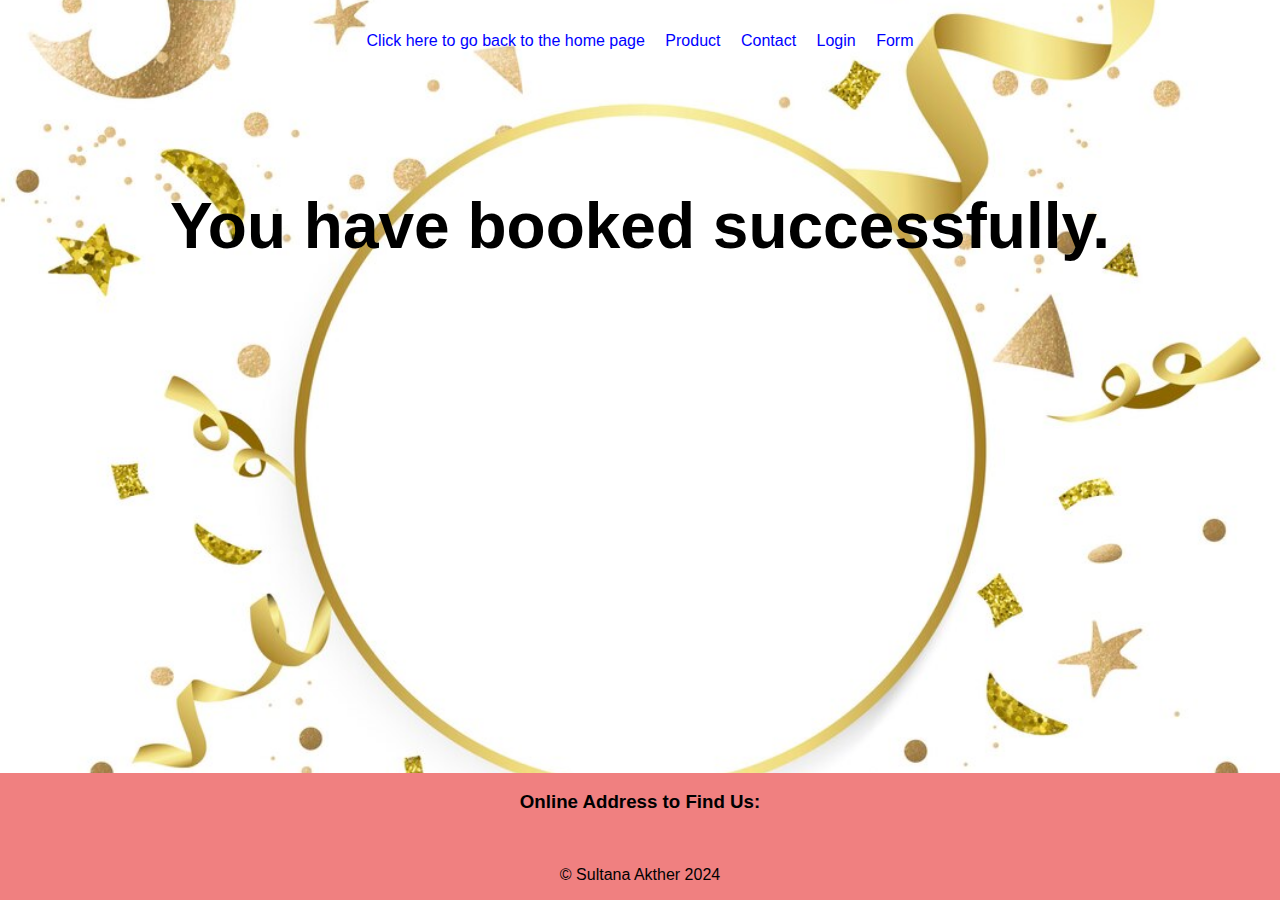
<file: booking.html>
<!DOCTYPE html>
<html lang="en">

<head>
    <meta charset="UTF-8">
    <meta name="viewport" content="width=device-width, initial-scale=1.0">
    <meta name="description" content="In this project I used link to go back to home page, header etc">
    <meta name="keywords" content="making a website by using html, css">
    <meta name="author" content="Sultana Akther">
    <!--title for webpage-->
    <title>booking confirm</title>
    <!--link to stylesheet-->
    <link rel="stylesheet" href="assets/css/style.css">
</head>

<body id="booked">
    <!--nav bar for links-->
    <nav id="booked-nav">
        <a href="index.html" aria-label="Go to home page">Click here to go back to the home page</a>
        <a href="index.html#product-details" aria-label="Go to the product section">Product</a>
        <a href="index.html#contact" aria-label="Go to the contact us section">Contact</a>
        <a href="login.html" aria-label="Go to the login page">Login</a>
        <a href="form.html" aria-label="go to the form page">Form</a>
    </nav>
    <!--main header for the page-->
    <h1 id="success">You have booked successfully.</h1>
    <footer>
        <h3>Online Address to Find Us:</h3>
        <!--used links and icon from Font Awesome Kit -->
        <a href="https://www.instagram.com/linabegum2020" target="_blank" rel="noopener"><i
                class="fa-brands fa-instagram"></i></a>
        <a href="https://www.tiktok.com/@sultana202021" target="_blank" rel="noopener"><i
                class="fa-brands fa-tiktok"></i></a>
        <!--used copyright symbol-->
        <p>&copy; Sultana Akther 2024</p>
    </footer>
</body>

</html>
</file>
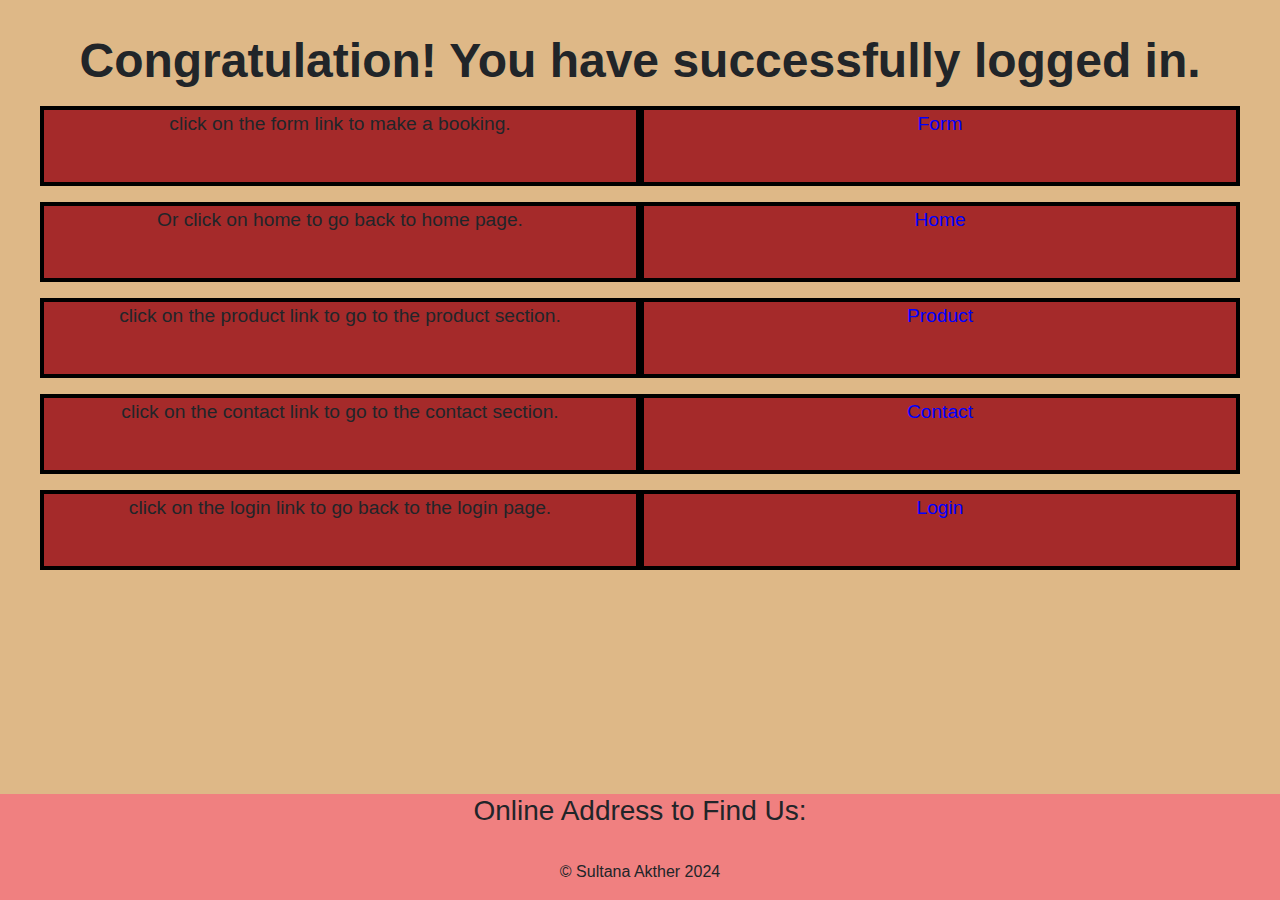
<file: congratulation.html>
<!DOCTYPE html>
<html lang="en">

<head>
    <meta charset="UTF-8">
    <meta name="viewport" content="width=device-width, initial-scale=1.0">
    <meta name="description"
        content="In this project I made congratulation page, used bootstrap, and background-color for the page etc.">
    <meta name="keywords" content="making a website by using html, css">
    <meta name="author" content="Sultana Akther">
    <title>congratulation</title>
    <!--bootstrap link copied from bootstrap-->
    <link href="https://cdn.jsdelivr.net/npm/bootstrap@5.3.3/dist/css/bootstrap.min.css" rel="stylesheet"
        integrity="sha384-QWTKZyjpPEjISv5WaRU9OFeRpok6YctnYmDr5pNlyT2bRjXh0JMhjY6hW+ALEwIH" crossorigin="anonymous">
    <!--link to stylesheet-->
    <link rel="stylesheet" href="assets/css/style.css">
</head>
<!--body for the congratulation page added id to it-->

<body id="congratulation">
    <h1 id="h1">Congratulation! You have successfully logged in.</h1>
    <!--This is script for bootstrap-->
    <script src="https://cdn.jsdelivr.net/npm/bootstrap@5.3.3/dist/js/bootstrap.bundle.min.js"
        integrity="sha384-YvpcrYf0tY3lHB60NNkmXc5s9fDVZLESaAA55NDzOxhy9GkcIdslK1eN7N6jIeHz"
        crossorigin="anonymous"></script>
    <!--I used col-sm-12, col-md-6, col-lg-4. This means there will be changes for the columns for different divices -->
    <div class="text-center container-fluid">
        <div class="row justify-content-around p-2">
            <div class="div-one col-sm-12 col-md-6 col-lg-4">
                click on the form link to make a booking.
            </div>
            <div class="div-one col-sm-12 col-md-6 col-lg-4">
                <a href="form.html" aria-label="Go to the form page">Form</a>
            </div>
        </div>
        <!--same i used here to make another raw and two column-->
        <div class="row justify-content-around p-2">
            <div class="div-one col-md-6">
                Or click on home to go back to home page.
            </div>
            <div class="div-one col-md-6">
                <a href="index.html" aria-label="Go to the home page">Home</a>
            </div>
        </div>
        <div class="row justify-content-around p-2">
            <div class="div-one col-md-6">
                click on the product link to go to the product section.
            </div>
            <div class="div-one col-md-6">
                <a href="index.html#product-details" aria-label="Go to the product section">Product</a>
            </div>
        </div>
        <div class="row justify-content-around p-2">
            <div class="div-one col-md-6">
                click on the contact link to go to the contact section.
            </div>
            <div class="div-one col-md-6">
                <a href="index.html#contact" aria-label="Go to the contact section">Contact</a>
            </div>
        </div>
        <div class="row justify-content-around p-2">
            <div class="div-one col-md-6">
                click on the login link to go back to the login page.
            </div>
            <div class="div-one col-md-6">
                <a href="login.html" aria-label="Go to the login page">Login</a>
            </div>
        </div>
    </div>
    <footer>
        <h3>Online Address to Find Us:</h3>
        <!--used links and icon from Font Awesome Kit -->
        <a href="https://www.instagram.com/linabegum2020" target="_blank" rel="noopener"><i
                class="fa-brands fa-instagram"></i></a>
        <a href="https://www.tiktok.com/@sultana202021" target="_blank" rel="noopener"><i
                class="fa-brands fa-tiktok"></i></a>
        <!--used copyright symbol-->
        <p>&copy; Sultana Akther 2024</p>
    </footer>

</body>

</html>
</file>
<file: assets/css/style.css>
/*styling for h1 emements and set width for full cointainer, set height to allow autometically, get the text on the center, makes text bold.*/
h1 {
    width: 100%;
    height: auto;
    text-align: center;
    font-weight: bold;
}


/*style for the body, set background-color of the page, add top padding, margin for the centers content and sets font family.*/
body {
    background-color: blanchedalmond;
    padding-top: 2rem;
    padding-bottom: 9rem;
    display: flex;
    flex-direction: column;
    margin: auto;
    font-family: Arial, Helvetica, sans-serif;
    align-items: center;
}

/*style the class home for header home page header, display items in flex container, space items evenly, center items vertically, add padding*/
.home {
    width: 90%;
    display: flex;
    justify-content: space-between;
    align-items: center;
    padding: 0 1rem;
}

/*display nav when check-label is clicked, makes visible*/
#check-label:checked~nav {
    display: block;
}

/*style for chech-label, hides elements, set font size, set position absolute, move elements right to 1rem*/
#check-label {
    display: none;
    font-size: 16px;
    position: absolute;
    right: 1rem;
}

/*add hover effect on the links, on hover change color*/
nav a:hover {
    color: darkgreen;
    text-decoration: none;
}

/*style for anchor tags, padding around links, remove defaults underline,color to blue to the links*/
a {
    padding: 0.5rem;
    text-decoration: none;
    color: blue;
}

/*style for the class image, display images in a flex container, space images evenly, add gap for 10px to space between, padding around container*/
.image {
    display: flex;
    justify-content: space-between;
    gap: 10px;
    padding: 1rem;
}

/*style inside the class images, set container width, height to auto to maintains*/
.image img {
    width: 23%;
    height: auto;
    object-fit: cover;
}

/*style id contact for background-image,set text to center, make the font weight bolder*/
#contact {
    text-align: center;
    font-weight: bolder;
}

/*Style the container to center its horizentally and vertically*/
.contact-container {
    justify-content: center;
    align-items: center;
}

/*Style for the table with full width and remove default margin*/
table {
    margin: 0;
    width: 100%;
}

/*Style for the table header and table data and use 8px in each table cell for padding and text in center*/
th,
td {
    padding: 8px;
    text-align: center;
}

/*Style for the product and justified alingment and bold*/
#product-details {
    text-align: center;
    align-items: center;
    font-weight: bold;
}

/*style for the video, set full width and height for vh*/
video {
    width: 100%;
    height: 40vh;
}

/*style for class container, display in a flex container, space items evenly, center items vertically*/
.container {
    display: flex;
    justify-content: space-between;
    align-items: center;

}

/*style for iframe, hides overflow content, set width to 50%*/
.iframe {
    overflow: hidden;
    width: 50%;
    height: 300px;
}

/*style for class address, set the width to half of the container*/
.address {
    width: 50%;
}

/*style for footer,set background-color to page, remove the padding, set the text to center, fixed the position to bottom, set the bottom of the screen, align to right, set full width*/
footer {
    background-color: lightcoral;
    padding: 0;
    text-align: center;
    position: fixed;
    bottom: 0;
    right: 0;
    width: 100%;
}

/*image site address (https://www.pexels.com/photo/white-petaled-flowers-414660/)*/
/*style for background image, set to stop repeatition,cover entire container, put on the center*/
#body {
    background-image: url(../css/images/pink-decoration.webp);
    background-repeat: no-repeat;
    padding: 0;
    margin: 0;
    width: 100%;
    height: 100vh;
    background-size: cover;
    background-position: center;
}

/*style for id external, set position to relative, set text color, text center, remove padding, set full width, remove bottom margin*/
#external a {
    position: relative;
    color: black;
    text-align: center;
    padding: 0;
    width: 100%;
    background-color: aliceblue;
    margin: 0 auto;

}

/*style for the class middle, text to center, set padding arount content*/
.middle {
    text-align: center;
    padding: 1rem;
}

/*style for class login, makes text to bold, set font size, text to center, set fixed height, width to 90%, add padding and margin to center elements*/
.login {
    font-weight: bold;
    font-size: 1rem;
    text-align: center;
    height: 30px;
    width: 90%;
    padding: 10px;
    margin: 0 auto;
    align-items: center;
}

/*style for class paragraph, set text color, set background-color, font size, font wight to make bold, center the text, center elements, full container for width*/
.paragraph {
    color: yellow;
    background-color: black;
    font-size: 20px;
    font-weight: bold;
    text-align: center;
    margin: 0 auto;
    width: 100%;
}

/*style for inputs, add border, margin, padding and full width*/
form input[type="email"] form input[type="password"] form input[type="text"] form input[type="submit"] {
    border: 2px solid black;
    margin: 1rem;
    padding: 1rem;
    width: 100%;
    align-items: center;
}

/*style for fieldset and remove border*/
.fieldset {
    width: 100%;
    display: flex;
    align-items: start;
    flex-direction: column;
    justify-content: center;

}

/*style for id form-body, add margin, remove border*/
#form-body {
    margin: 25px;
    border: 3px solid black;
    align-items: center;
}

/*style for id h1, set font size, center text*/
#h1 {
    font-size: 3rem;
    text-align: center;
}

.button{
    display: flex;
    flex-direction: column;
}
.submit{
    display: flex;
    flex-direction: column;
    justify-content: center;
    align-items: center;
}

/*style for id congratulation, set background-color, add padding*/
#congratulation {
    background-color: burlywood;
    padding: 2rem;
}

/*style for class did-one, set background-color, set border, set width, fixed the height, set font size*/
.div-one {
    background-color: brown;
    border: 4px solid black;
    width: 40%;
    height: 100px;
    font-size: 2rem;
}

/*style for id success, set font-size, add padding and text to center*/
#success {
    font-size: 4rem;
    padding: 6rem 2rem;
    text-align: center;
}

/*image webside(https://www.freepik.com/free-vector/gold-confetti-celebratory-design_3603091.htm#fromView=keyword&page=1&position=4&uuid=ca1f30d6-8d43-4723-9326-470ca66abf43)*/
/*style for id booked, used background image*/
#booked {
    background-image: url(../css/images/gold-confetti-celebratory-design.jpg);
    background-repeat: no-repeat;
    background-size: cover;
    height: 100vh;
    width: 100%;
    background-position: center;
    background-attachment: fixed;
    padding: 0;
    margin: 0;
}

#booked-nav {
    text-align: center;
    padding-top: 2rem;

}

/*this is for the dropdown menu*/
/*style for class one, set position relative, text color, text center, remove padding, full width, hides elements*/
.one {
    position: relative;
    color: aliceblue;
    text-align: right;
    padding: 0;
    width: 100%;
    display: none;
}

/*style for list inside id link, set no style for bullets points, add padding*/
#link li {
    list-style: none;
    padding: 0.5rem;
    text-align: right;
}

/*style for id link, display as block elements*/
#link {
    display: block;
}

/*media query for mobile*/
@media screen and (max-width:768px) {
    .div-one {
        height: auto;
        width: 90%;
        font-size: 1rem;
    }

    #h1 {
        padding: 1rem;
        font-size: 1.5rem;
    }

    #success {
        font-size: 1.2rem;
    }

    #booked-nav {
        display: block;
        margin: 5px;
        align-items: center;
    }
    .container{
        display: flex;
        align-items: center;
        width: 100%;
        padding: 10px;
    }
    #form-body{
        margin: auto;
        padding: 20px;
        border: none;
    }
    .form-container{
        display: flex;
        flex-direction: column;
        justify-content: center;
        width: 90%;
    }
.footer{
    position: static;
    width: 100%;
    margin-top: 10px;
}
}

/*media query for tablets and larger items , hides elements, set position  relative, remove box shadow,set swidth to fit content, set right padding*/
@media screen and (min-width:768px) {
    .one {
        display: block;
        position: relative;
        box-shadow: none;
        width: fit-content;
        padding-right: 1rem;
    }


    /*style id link, display in flex container*/
    #link {
        display: flex;
    }

    /*style for list inside the id link, set padding left and remove list style*/
    #link>li {
        padding-left: 1rem;
        list-style: none;
    }

    /*style for id check-label, hides elements*/
    label[for="check-label"] {
        display: none;
    }

    .div-one {
        font-size: 1.2rem;
        width: 50%;
        height: 80px;
    }
}

/*media query for laptop and up*/
@media screen and (min-width: 992px) {
    #link li a:hover {
        background-color: yellow;
    }

}
</file>
